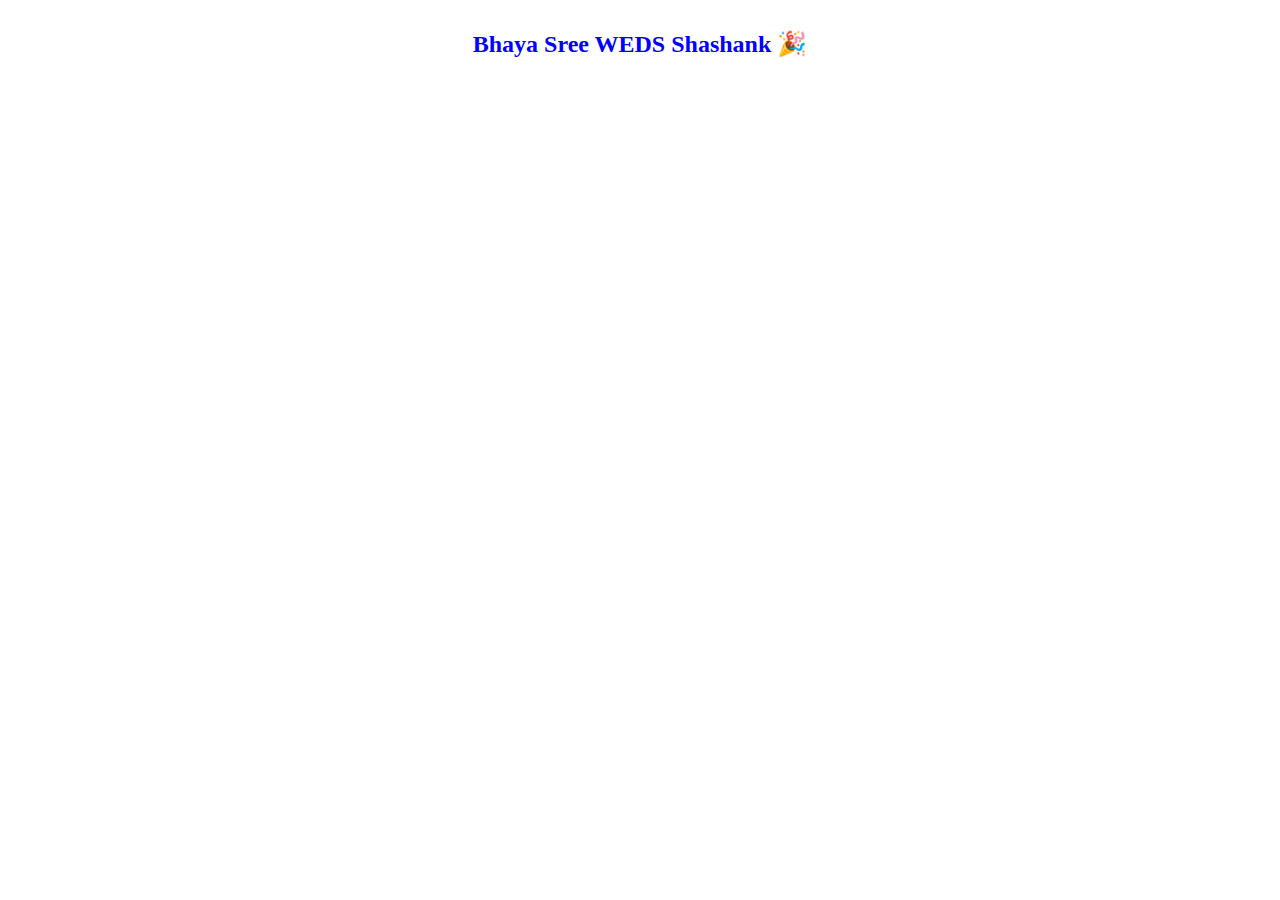
<file: index.html>
<!DOCTYPE html>
<html lang="en">
<head>
    <meta charset="UTF-8">
    <meta name="viewport" content="width=device-width, initial-scale=1.0">
    <title>Wedding Countdown</title>
    <style>
        .iframe-container {
            display: flex;
            flex-direction: column;
            align-items: center;
        }
        iframe {
            margin-bottom: 20px;
        }
        .title-frame {
            text-align: center;
            font-size: 24px;
            font-weight: bold;
            color: #0000FF; /* Blue text color */
            width: 576px;
            margin: 20px auto; /* Centers the title block */
            padding: 10px;
        }
    </style>
</head>
<body>
    <div class="title-frame">Bhaya Sree WEDS Shashank 🎉</div>
    <div class="iframe-container">
        <iframe
            src="https://free.timeanddate.com/countdown/i9sxidj3/n505/cf106/cm0/cu4/ct0/cs0/cac000/co1/cr0/ss0/cac00f/cpc000/pccf9/tcfc0/fs250/szw576/szh243/tatEngagement%F0%9F%92%8D/tac00f/tptTime%20since%20Event%20started%20in/tpc000/iso2025-04-30T10:16:00"
            allowtransparency="true" frameborder="0" width="576" height="243"></iframe>

        <iframe
            src="https://free.timeanddate.com/countdown/i9sxidj3/n505/cf105/cm0/cu4/ct0/cs0/cac000/co1/cr0/ss0/cac00f/cpc000/pcff9/tc3f0/fs250/szw576/szh243/tat%E0%AB%90%20Wedding%20/tacf90/tptTime%20since%20Event%20started%20in/tpc000/iso2025-06-08T08:39:00"
            allowtransparency="true" frameborder="0" width="576" height="243"></iframe>
    </div>
</body>
</html>
</file>
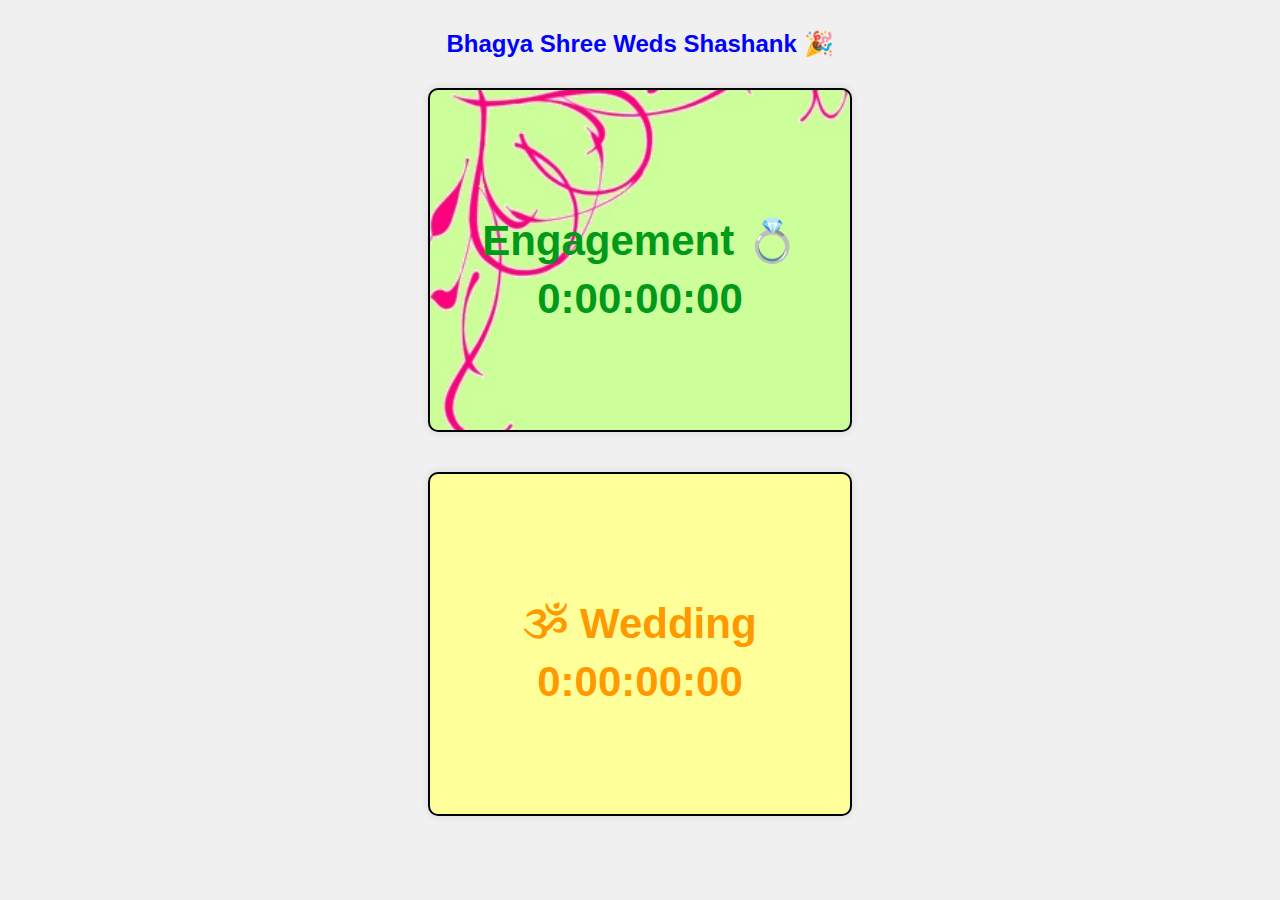
<file: no_template/index.html>
<!DOCTYPE html>
<html lang="en">
<head>
    <meta charset="UTF-8">
    <meta name="viewport" content="width=device-width, initial-scale=1.0">
    <title>Wedding Countdown</title>
    <link rel="stylesheet" href="style.css">
</head>
<body>
    <div class="title-frame">Bhagya Shree Weds Shashank 🎉</div>
    <div class="countdown-container">
        <div class="countdown-frame1 engagement-frame">
            <h1>Engagement 💍</h1>
            <span id="engagement-timer">0:00:00:00</span>
        </div>
    </div>

    <div class="countdown-container">
        <div class="countdown-frame2 wedding-frame">
            <h1>ૐ Wedding</h1>
            <span id="wedding-timer">0:00:00:00</span>
        </div>
    </div>

    <script src="script.js"></script>
</body>
</html>
</file>
<file: no_template/style.css>
body {
    font-family: Arial, sans-serif;
    background-color: #f0f0f0;
}

.title-frame {
    text-align: center;
    font-size: 24px;
    font-weight: bold;
    color: #0000FF;
    width: 1200px;
    margin: 20px auto;
    padding: 10px;
}

.countdown-container {
    text-align: center;
    margin-bottom: 40px;
}

.countdown-frame1 {
    padding: 20px;
    border: 2px solid #000;
    width: 30%;
    max-width: 1200px;
    height: 300px; /* Adjusted height to fit background image */
    margin: auto;
    border-radius: 10px;
    box-shadow: 0 0 10px rgba(0,0,0,0.1);
    display: flex;
    flex-direction: column;
    align-items: center;
    justify-content: center; /* Centers content vertically */
}
.countdown-frame2 {
    padding: 20px;
    border: 2px solid #000;
    width: 30%;
    max-width: 1200px;
    height: 300px; /* Adjusted height to fit background image */
    margin: auto;
    border-radius: 10px;
    box-shadow: 0 0 10px rgba(0,0,0,0.1);
    display: flex;
    flex-direction: column;
    align-items: center;
    justify-content: center; /* Centers content vertically */
}

.engagement-frame {
    background-image: url('test.jpg');
    background-size: cover;
    background-position: center;
}

.wedding-frame {
    background-image: url('wedding.jpg');
    background-size: cover;
    background-position: center;
}

.countdown-frame1 h1, .countdown-frame1 span {
    font-size: 42px;
    font-weight: bold;
    margin-bottom: 10px;
    color: #009919;
}
.countdown-frame2 h1, .countdown-frame2 span {
    font-size: 42px;
    font-weight: bold;
    margin-bottom: 10px;
    color: #FF9900;
}
</file>
